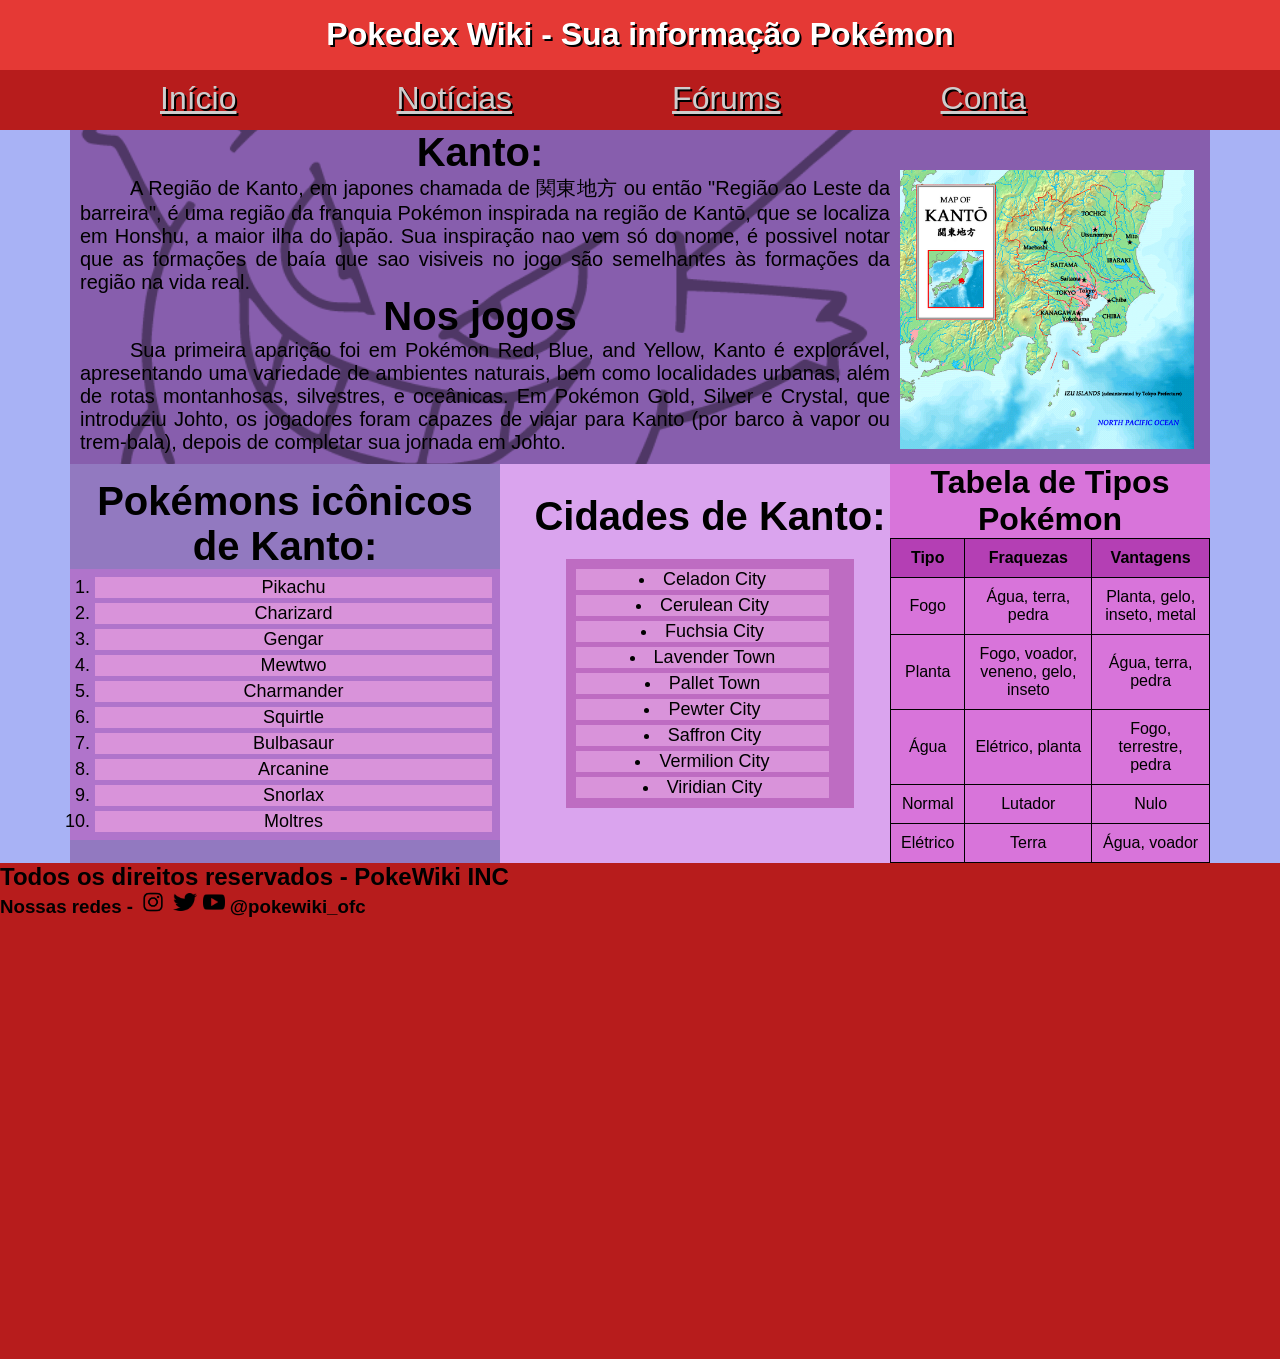
<file: sitedaresenha.promax/site/index.html>
<!DOCTYPE html>
<html lang="pt-BR">
<head>
    <meta charset="UTF-8">
    <meta name="GRID" content="width=device-width, initial-scale=1.0">
    <title>Site Html</title>
    <link rel="stylesheet" href="assets/css/style.css">
</head>
<body>
    <div class="container">
        <header class="header">
            <h1>Pokedex Wiki - Sua informação Pokémon</h1>
            

        </header>
            <nav class="sidebar">
            <h1 class="hS1"></h1> <a class="hS1" href="index.html"> Início</a> <span style="cursor:pointer"></span> </h1>
            <h1 class="hS1"></h1> <a class="hS1" href="assets/error/index.html"> Notícias</a> <span style="cursor:pointer"></span></h1>
            <h1 class="hS1"></h1> <a class="hS1" href="assets/error/index.html"> Fórums</a>  <span style="cursor:pointer"></span></h1>
            <h1 class="hS1"></h1> <a class="hS1" href="assets/error/index.html"> Conta</a>  <span style="cursor:pointer"></span></h1>
        </nav>


        <main class="content">
            <h1 class="titulo">Kanto:</h1>
            <p class="texto"> A Região de Kanto, em japones chamada de 関東地方 ou então "Região ao Leste da barreira", é uma região da franquia Pokémon inspirada na região de Kantō, que se localiza em Honshu, a maior ilha do japão. Sua inspiração nao vem só do nome, é possivel notar que as formações de baía que sao visiveis no jogo são semelhantes às formações da região na vida real.</p>
            
            <h1 class="titulo">Nos jogos</h1>
            <p class="texto">Sua primeira aparição foi em Pokémon Red, Blue, and Yellow, Kanto é explorável, apresentando uma variedade de ambientes naturais, bem como localidades urbanas, além de rotas montanhosas, silvestres, e oceânicas. Em Pokémon Gold, Silver e Crystal, que introduziu Johto, os jogadores foram capazes de viajar para Kanto (por barco à vapor ou trem-bala), depois de completar sua jornada em Johto.</p>
        
        </main>


        <main class="content2">
            <img class="img" src="assets/img/kanto.png" width="120%" height="auto" alt="Mapa de Kanto">
        </main>


        <main class="content3">
            <h1 class="titulo">Pokémons icônicos de Kanto:</h1>
            <ol class="ol">

                <li>Pikachu</li>
                <li>Charizard</li>
                <li>Gengar</li>
                <li>Mewtwo</li>
                <li>Charmander</li>
                <li>Squirtle</li>
                <li>Bulbasaur</li>
                <li>Arcanine</li>
                <li>Snorlax</li>
                <li>Moltres</li>

            </ol>
        </main>


        <main class="content4">
            <h1>Cidades de Kanto:</h1>
            <ul>
                <li>Celadon City</li>
                <li>Cerulean City</li>
                <li>Fuchsia City</li>
                <li>Lavender Town</li>
                <li>Pallet Town</li>
                <li>Pewter City</li>
                <li>Saffron City</li>
                <li>Vermilion City</li>
                <li>Viridian City</li>
            </ul>

        </main>

        
        <main class="content5">
            <h1 class="h15"> Tabela de Tipos Pokémon</h1>
            <table class="table">
                <tr>
                    <th class="thc"> Tipo </th> <th class="thc2"> Fraquezas</th> <th class="thc3"> Vantagens</th>
                </tr>
                <tr class="tr1" >
                    <td> Fogo </td> <td> Água, terra, pedra </td> <td> Planta, gelo, inseto, metal</td>
                </tr>
                <tr class="tr2">
                    <td> Planta </td> <td> Fogo, voador, veneno, gelo, inseto</td> <td> Água, terra, pedra</td>
                </tr>
                <tr class="tr3">
                    <td> Água </td> <td> Elétrico, planta </td> <td> Fogo, terrestre, pedra </td>
                </tr>
                <tr class="tr4">
                    <td> Normal </td> <td> Lutador </td> <td> Nulo</td>
                </tr>
                <tr class="tr5">
                    <td> Elétrico </td> <td> Terra </td> <td> Água, voador</td>
                </tr>
            
            </table>
        </main>
        <footer class="footer">
            <h2>Todos os direitos reservados - PokeWiki INC</h2>
            <h3>Nossas redes - <img src="assets/img/ig.png" width="30px" height="22px"> <img src="assets/img/twt.png" width="24px" height="22px"> <img src="assets/img/yt.png" width="22px" height="22px"> @pokewiki_ofc</h3>  
        </footer>
    </div>
</body>
</html>
</file>
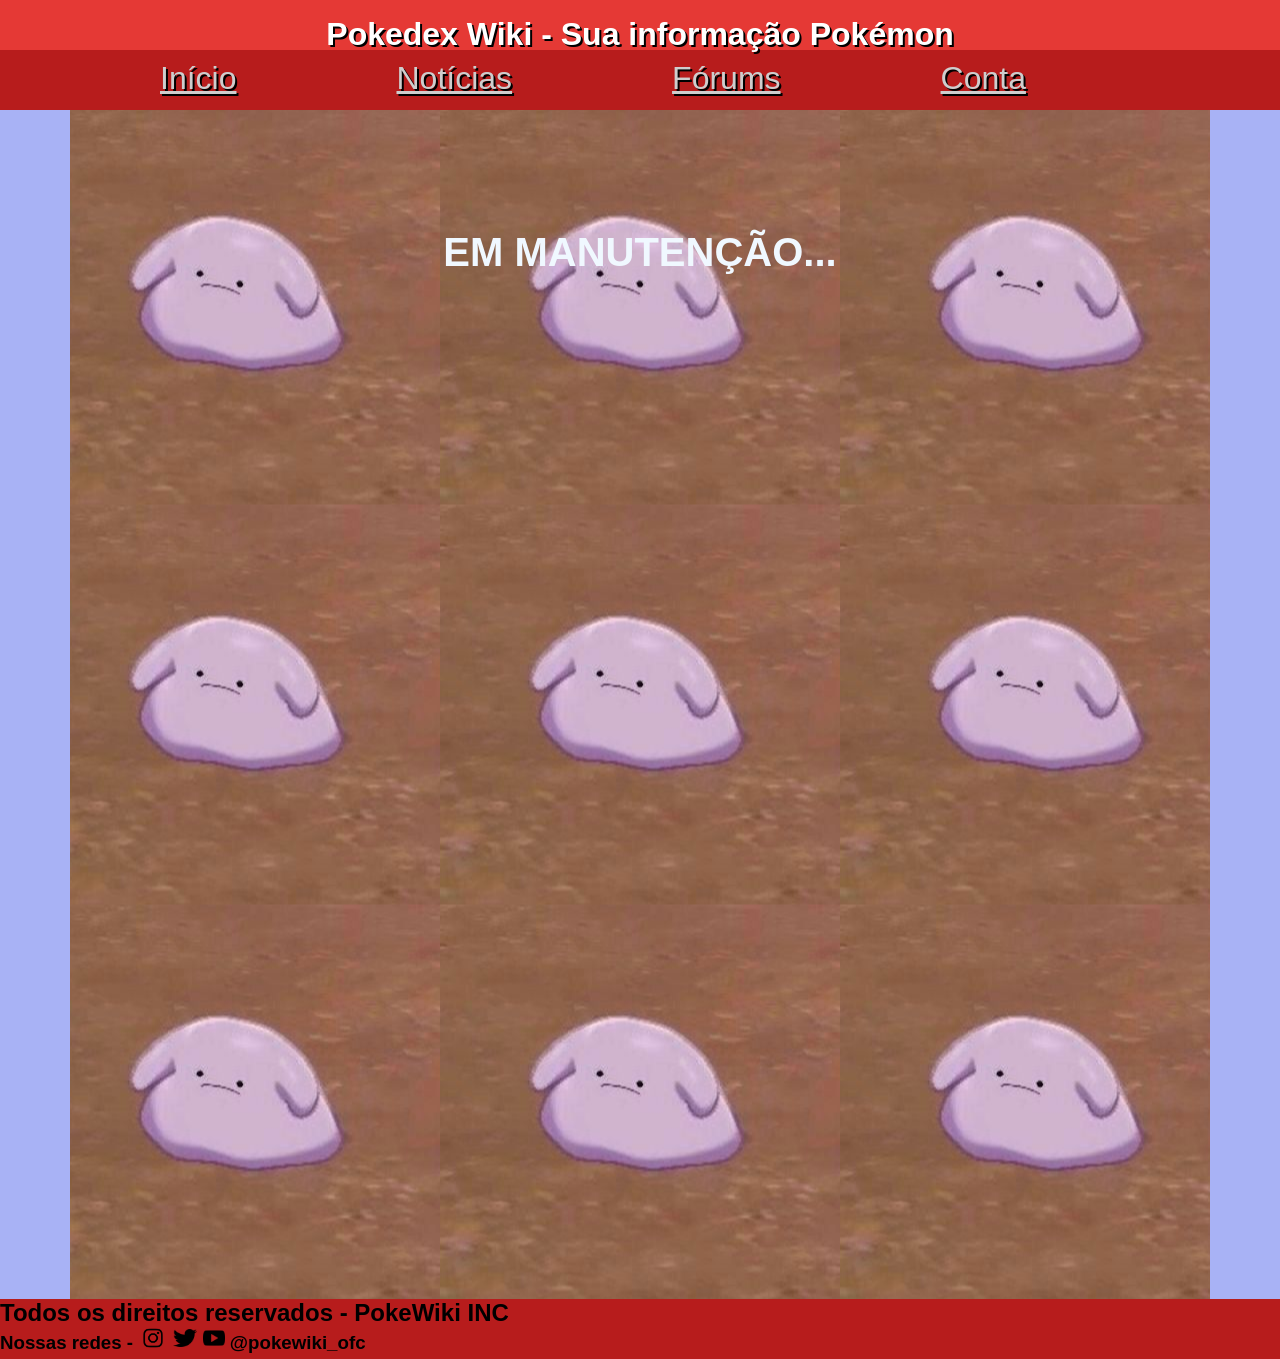
<file: sitedaresenha.promax/site/assets/error/index.html>
<!DOCTYPE html>
<html lang="pt-BR">
<head>
    <meta charset="UTF-8">
    <meta name="GRID" content="width=device-width, initial-scale=1.0">
    <title>Site Html</title>
    <link rel="stylesheet" href="../css/style1.css">
</head>
<body>
    <div class="container">
        <header class="header">
            <h1>Pokedex Wiki - Sua informação Pokémon</h1>
            
        </header>
        <nav class="sidebar">
        <h1 class="hS1"></h1> <a class="hS1" href="../../index.html"> Início</a> <span style="cursor:pointer"></span> </h1>
        <h1 class="hS1"></h1> <a class="hS1" href="index.html"> Notícias</a> <span style="cursor:pointer"></span></h1>
        <h1 class="hS1"></h1> <a class="hS1" href="index.html"> Fórums</a>  <span style="cursor:pointer"></span></h1>
        <h1 class="hS1"></h1> <a class="hS1" href="index.html"> Conta</a>  <span style="cursor:pointer"></span></h1>
        </nav>

        <main class="content">
           <h1> EM MANUTENÇÃO...</h1>
        </main>

        <footer class="footer">
            <h2>Todos os direitos reservados - PokeWiki INC</h2>
            <h3>Nossas redes - <img src="../img/ig.png" width="30px" height="22px"> <img src="../img/twt.png" width="24px" height="22px"> <img src="../img/yt.png" width="22px" height="22px"> @pokewiki_ofc</h3>  
        </footer>
    </div>
</body>
</html>
</file>
<file: sitedaresenha.promax/site/assets/css/style.css>
*{
margin: 0;
padding: 0;
box-sizing: border-box;
font-family: Arial, sans-serif;
}
.container {
    display: grid;
    grid-template-columns: 500px 1fr 1fr;
    grid-template-rows: 70px 60px auto auto 1fr;
    grid-template-areas: 
        "header header header"
        "sidebar sidebar sidebar"
        "content content content2"
        "content3 content4 content5"
        "footer footer footer ";
        height:151vh;
        background: #a8b2f5;
}
.thc, .thc2, .thc3 
{
    background-color: #b43fb4;
}
.table, .TsT, .thc, .thc2, .thc3 {
    border: 1px solid;
    padding:10px;
    text-align: center;
}
.img{
    padding: 40px 80px 10px 10px;
}
.table, tr, td {
    border:1px solid;
    padding:10px;
    text-align: center;
    tr:hover {background-color:#a037a0}
}
.table{
    border-collapse:collapse;
}

.texto{
    text-align: justify;
    padding-left: 10px;
    text-indent: 50px;
    width: 100%;
}
.titulo{
    text-align: center;
}

.body{
    background-color:cadetblue;
}
.header {
    text-align: center;
    text-shadow: 2px 2px black; 
    padding-top: 16px;
    position: sticky;
    top: 0;
    left: 0;
    width: 100%;
    grid-area: header;
    color: white;
    background-color: #E53935;  
}
.sidebar{
    text-align: center;
    grid-area: sidebar;
    background-color:#B71C1C;
}

.hS1{
    font-size: 32px;
}

.sidebar, .hS1, .hS2, .hS3, .hS4 {
    grid-area: sidebar;
    color: rgb(207, 205, 205);
    text-shadow: 2px 2px black; 
    display: flex;
    padding: 5px 40px 10px 40px;
}
.content {
    grid-area: content;
    background-image: url("../img/gengar.png");
    background-position: center;
    background-color:#875ead;
    background-size: cover;
    margin-left: 70px;
    font-size:20px;

}
.content2{
    grid-area: content2;
    background-color:#875ead;
    margin-right: 70px;
    font-size:20px;
}

ol{
   padding-left: 30px;
   background-color: #b074cb;
   padding:3px;
   padding-left: 20px;
   font-size:18px;
   li:hover {background-color:#a037a0}
}
ul{
    background-color: rgb(190, 108, 194);
    padding:5px;
    margin: 20px auto;
    width:80%;
    padding-right:20px;
    font-size:18px;
    li:hover {background-color:#a037a0}
    list-style-position: inside;
    
}
li {
    background-color: rgb(217, 147, 218);
    margin: 5px;
    font-size:18px;
    li:hover {background-color:#a037a0}
}




.content3{
    grid-area: content3;
    background-color:#9279c0;
    margin-left: 70px;
    text-align: center;
    padding-top: 15px;
    text-align: center;
    font-size:20px;
}
.content4{
    grid-area:content4;
    background-color:rgb(218, 164, 238);
    padding-left: 30px;
    padding-top: 30px;
    text-align: center;
    font-size:20px;
}
.content5{
    grid-area: content5;
    background-color:rgb(216, 116, 218);
    margin-right: 70px;
}
.content5, .h15 {
    text-align: center;
}

.footer {
    grid-area: footer;
    background-color: #B71C1C;
}
</file>
<file: sitedaresenha.promax/site/assets/css/style1.css>
*{
margin: 0;
padding: 0;
box-sizing: border-box;
font-family: Arial, sans-serif;
}
.container {
    display: grid;
    grid-template-columns: 500px 1fr 1fr;
    grid-template-rows: 50px 60px 1fr 60px;
    grid-template-areas: 
        "header header header"
        "sidebar sidebar sidebar"
        "content content content"
        "footer footer footer ";
        height:151vh;
        background: #a8b2f5;
}

.texto{
    text-align: justify;
    padding-left: 10px;
    text-indent: 50px;
    width: 100%;
}
.titulo{
    text-align: center;
}

.body{
    background-color:cadetblue;
}
.header {
    text-align: center;
    text-shadow: 2px 2px black; 
    padding-top: 16px;
    position: sticky;
    top: 0;
    left: 0;
    width: 100%;
    grid-area: header;
    color: white;
    background-color: #E53935;  
}
.sidebar{
    text-align: center;
    grid-area: sidebar;
    background-color:#B71C1C;
}

.hS1{
    font-size: 32px;
}

.sidebar, .hS1, .hS2, .hS3, .hS4 {
    grid-area: sidebar;
    color: rgb(207, 205, 205);
    text-shadow: 2px 2px black; 
    display: flex;
    padding: 5px 40px 10px 40px;
}
.content {
    grid-area: content;
    background-image: url("../img/dittosad.jpg");
    background-position: center;
    background-color:#875ead;
    margin-left: 70px;
    margin-right: 70px;
    font-size:20px;
    text-align: center; 
    color:aliceblue;
    padding-top:120px;
}

.footer {
    grid-area: footer;
    background-color: #B71C1C;
}
</file>
